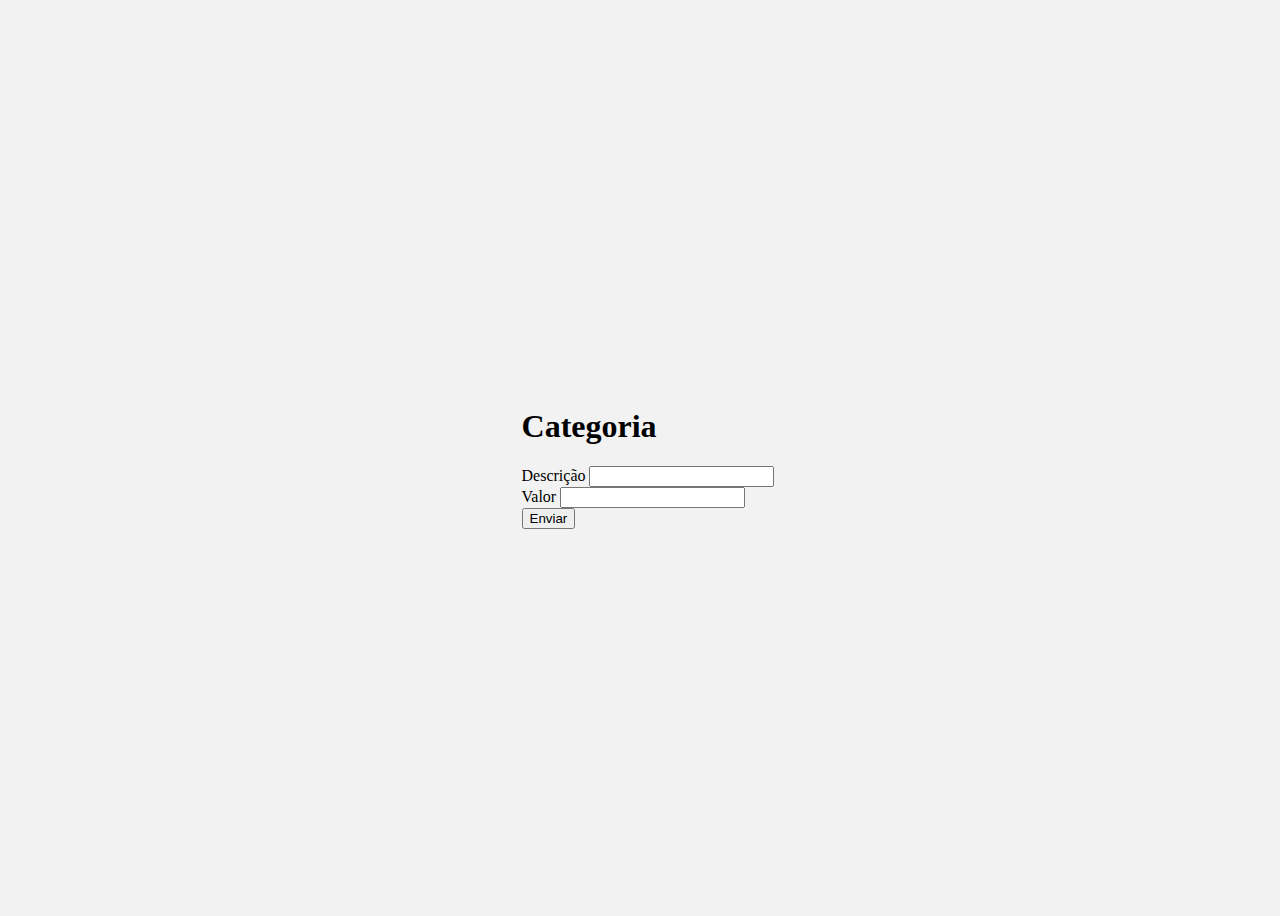
<file: categoria.html>
<!DOCTYPE html>
<html lang="en">

<head>
    <meta charset="UTF-8">
    <meta name="viewport" content="width=device-width, initial-scale=1.0">
    <title>Cliente</title>
    <link href="https://cdn.jsdelivr.net/npm/bootstrap@5.2.3/dist/css/bootstrap.min.css" rel="stylesheet"
        integrity="sha384-rbsA2VBKQhggwzxH7pPCaAqO46MgnOM80zW1RWuH61DGLwZJEdK2Kadq2F9CUG65" crossorigin="anonymous">
    <script src="https://cdn.jsdelivr.net/npm/bootstrap@5.2.3/dist/js/bootstrap.bundle.min.js"
        integrity="sha384-kenU1KFdBIe4zVF0s0G1M5b4hcpxyD9F7jL+jjXkk+Q2h455rYXK/7HAuoJl+0I4"
        crossorigin="anonymous"></script>
    <link rel="stylesheet" href="style.css">
</head>

<body class="ajuste">

    <form action="index.html" method="POST">
        <h1>Categoria</h1>
        <input type="hidden" name="acao" value="cadastrar">
        <div class="mb-3">
            <label>Descrição</label>
            <input type="text" name="descricao" class="form-control">

        </div>
        <div class="mb-3">
            <label>Valor</label>
            <input type="valor" name="valor" class="form-control">
        </div>
        <div class="mb-3">
            <button type="submit" class="btn btn-primary">Enviar</button>
        </div>
    </form>
</body>

</html>
</file>
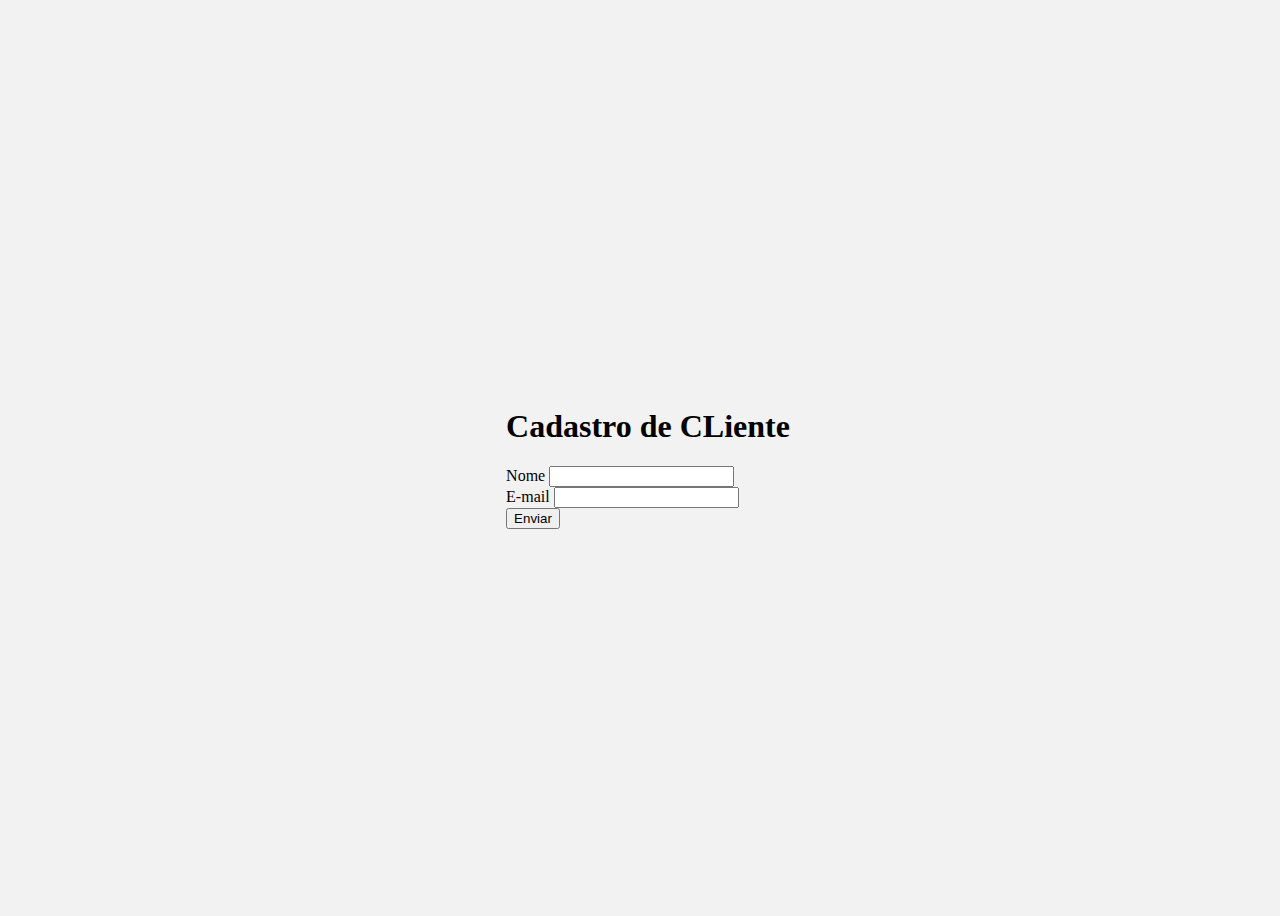
<file: cliente.html>
<!DOCTYPE html>
<html lang="en">

<head>
    <meta charset="UTF-8">
    <meta name="viewport" content="width=device-width, initial-scale=1.0">
    <title>Cliente</title>
    <link href="https://cdn.jsdelivr.net/npm/bootstrap@5.2.3/dist/css/bootstrap.min.css" rel="stylesheet"
        integrity="sha384-rbsA2VBKQhggwzxH7pPCaAqO46MgnOM80zW1RWuH61DGLwZJEdK2Kadq2F9CUG65" crossorigin="anonymous">
    <script src="https://cdn.jsdelivr.net/npm/bootstrap@5.2.3/dist/js/bootstrap.bundle.min.js"
        integrity="sha384-kenU1KFdBIe4zVF0s0G1M5b4hcpxyD9F7jL+jjXkk+Q2h455rYXK/7HAuoJl+0I4"
        crossorigin="anonymous"></script>
    <link rel="stylesheet" href="style.css">
</head>

<body class="ajuste">
    <form action="index.html" method="POST">
        <h1>Cadastro de CLiente</h1>
        <input type="hidden" name="acao" value="cadastrar">
        <div class="mb-3">
            <label>Nome</label>
            <input type="text" name="nome" class="form-control">

        </div>
        <div class="mb-3">
            <label>E-mail</label>
            <input type="email" name="email" class="form-control">
        </div>
        <div class="mb-3">
            <button type="submit" class="btn btn-primary">Enviar</button>
        </div>
    </form>
</body>

</html>
</file>
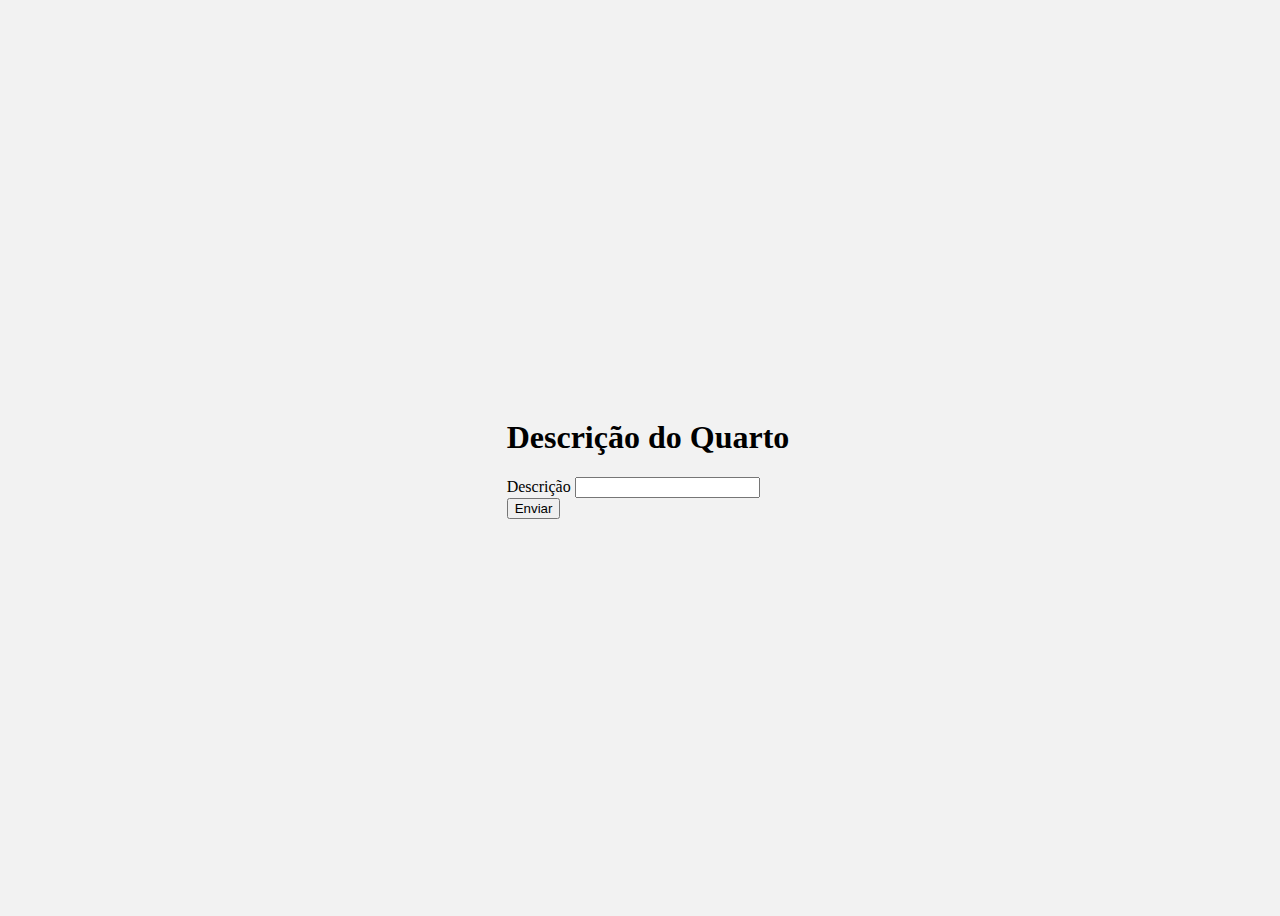
<file: quarto.html>
<!DOCTYPE html>
<html lang="en">

<head>
    <meta charset="UTF-8">
    <meta name="viewport" content="width=device-width, initial-scale=1.0">
    <title>Cliente</title>
    <link href="https://cdn.jsdelivr.net/npm/bootstrap@5.2.3/dist/css/bootstrap.min.css" rel="stylesheet"
        integrity="sha384-rbsA2VBKQhggwzxH7pPCaAqO46MgnOM80zW1RWuH61DGLwZJEdK2Kadq2F9CUG65" crossorigin="anonymous">
    <script src="https://cdn.jsdelivr.net/npm/bootstrap@5.2.3/dist/js/bootstrap.bundle.min.js"
        integrity="sha384-kenU1KFdBIe4zVF0s0G1M5b4hcpxyD9F7jL+jjXkk+Q2h455rYXK/7HAuoJl+0I4"
        crossorigin="anonymous"></script>
    <link rel="stylesheet" href="style.css">
</head>

<body class="ajuste">

    <form action="index.html" method="POST">
        <h1>Descrição do Quarto</h1>
        <input type="hidden" name="acao" value="cadastrar">
        <div class="mb-3">
            <label>Descrição</label>
            <input type="text" name="descricao" class="form-control">

        </div>

        <div class="mb-3">
            <button type="submit" class="btn btn-primary">Enviar</button>
        </div>
    </form>
</body>

</html>
</file>
<file: style.css>
body {
    background-color: #f2f2f2;
}
.ajuste {
    width: 100%;
    height: 100vh;
    align-items: center;
    justify-content: center;
    display: flex;
}
</file>
